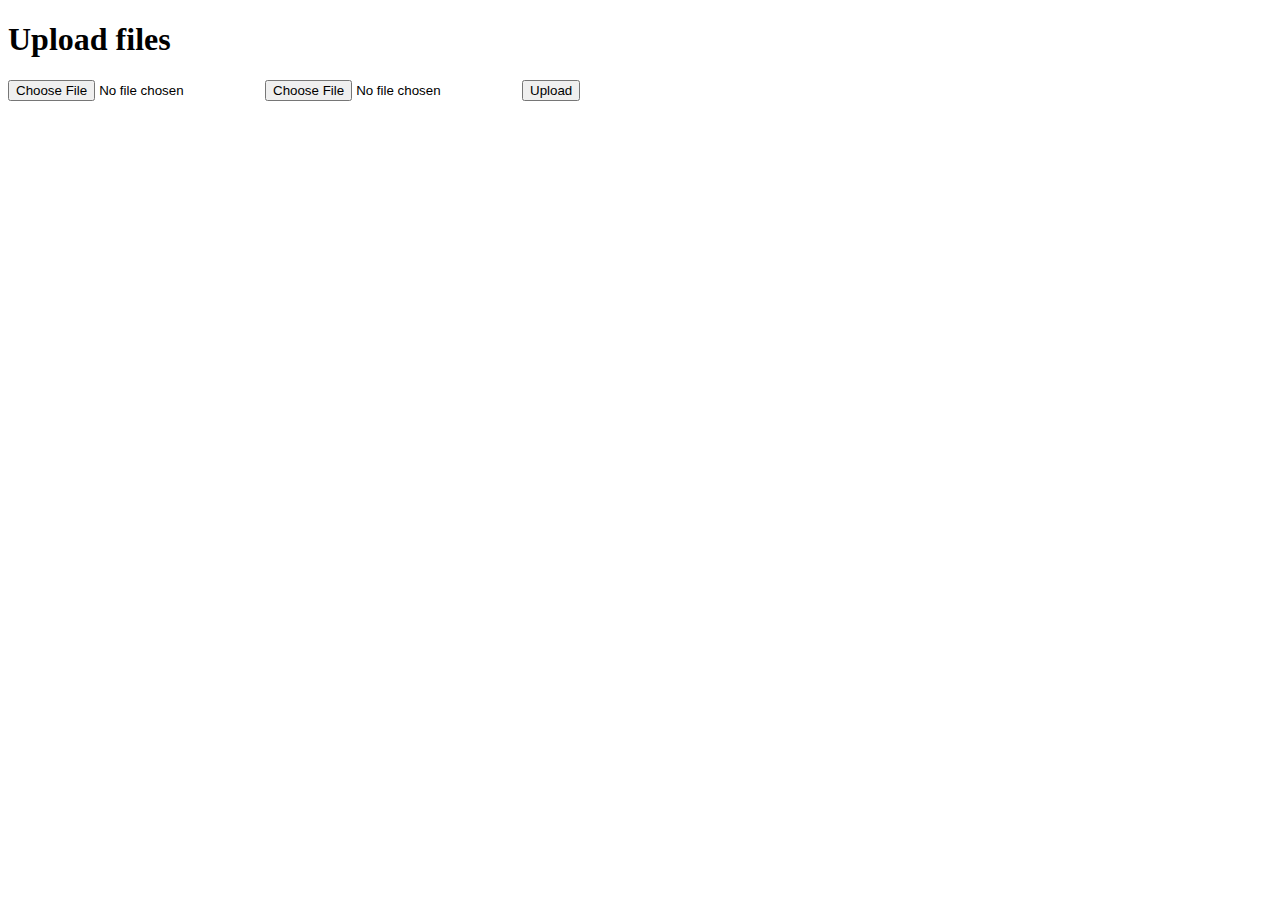
<file: static/simple-form.html>
<!doctype html>
    <title>Stuff</title>
    <h1>Upload files</h1>
    <form action="/upload" method=post enctype=multipart/form-data>
         <input type=file name=head-file>
        <input type=file name=face-file>
         <input type=submit value=Upload>
    </form>
</file>
